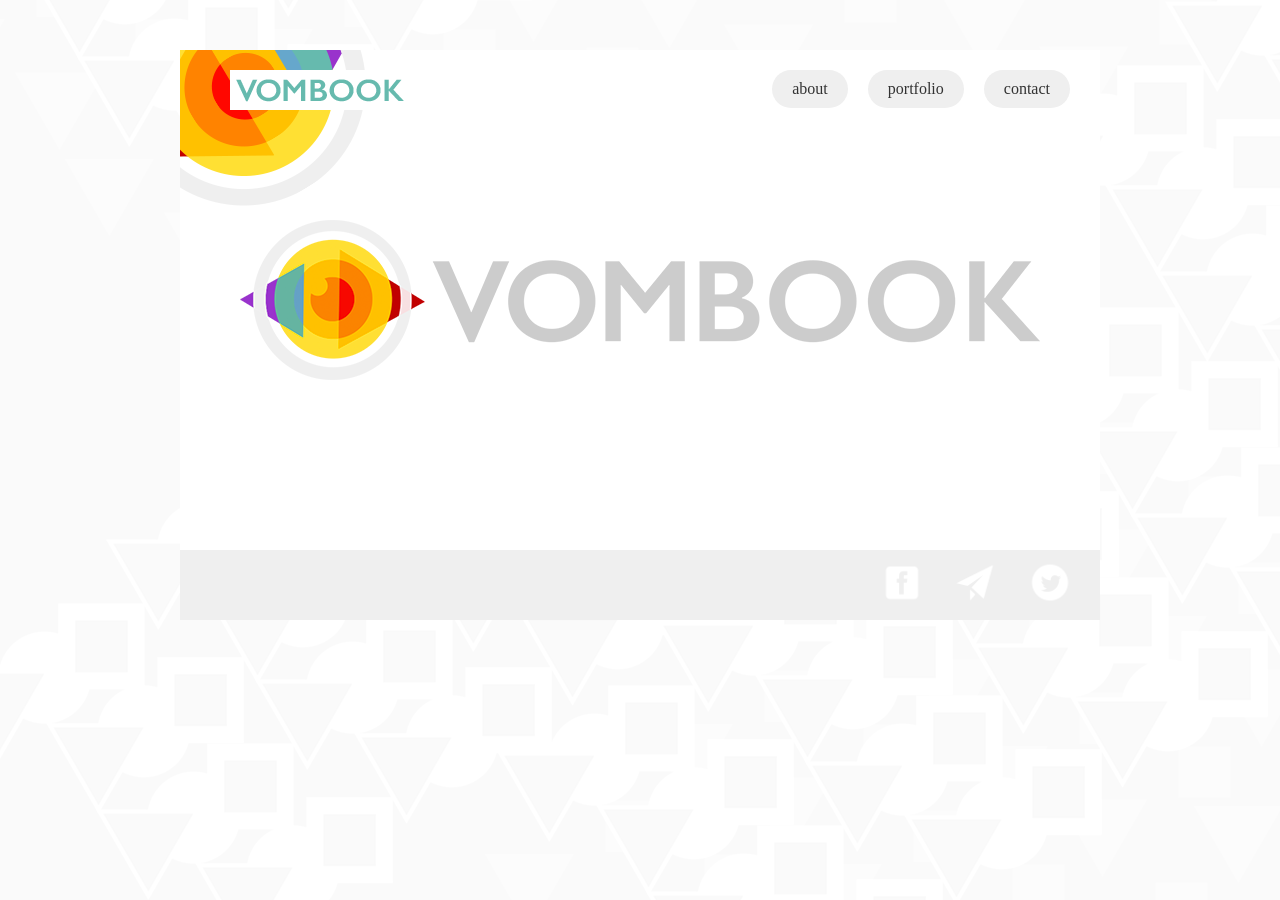
<file: index2.html>
<!DOCTYPE html>
<html>
<head>
    
    <link rel="stylesheet" href="style2.css">
    </head>

<body>

    <div class="wrapper">

        <div class="header">
            <img class="logo" src="images/logo.png">
             <ul class="gnb">
                <li><a href="#">about</a></li>
                <li><a href="#">portfolio</a></li>
                <li><a href="#">contact</a></li>
            </ul>
        </div>   



        <div class="contents">
           <img class="biglogo" src="images/big-logo.png">
        </div>


        <div class="footer">
            <div class="sns">
                <img class="sns-icon" src="images/icon-fb.png">
                <img class="sns-icon" src="images/icon-email.png">
                <img class="sns-icon" src="images/icon-twitter.png">
        </div>
    </div>


        </div>  
    
    </body>


    
    
</html>
</file>
<file: style2.css>
/***** css reset *****/
body {
    margin:0;
    padding:0;
}

ul {margin:0;
    padding:0;
    }
li {
    list-style: none;
}

a {text-decoration: none;
    
}
a:hover{text-decoration-color: black;}

/***** css reset *****/


body {
    background-image: url(/images/bg.png);
}


.wrapper {
    
    width: 920px;
    margin: 50px auto;
    background-color: white;
    box-shadow: 3px #ccc;
    background-image: url(images/logo-bg.png); 
    background-repeat: no-repeat;
    background-position: -60px -90px;
   /* border: 1px solid black;*/

}

.header {
    
    position:relative;

    margin: 30px;

    


}

.header .logo {

    position:absolute;
    margin:20px;

}

.header .gnb {

    position: absolute;
    right:0;
    top:0;


}

.header .gnb li {
    float:left;
    margin-left:20px;


}

.header .gnb li a {
    display:block;
    padding: 10px 20px;
    margin-top:20px;
    border-radius: 30px;
    color: #333;
    background-color: #efefef;
    
    
}


.header .gnb li a:click {
    display:block;
    padding: 10px 20px;
    border-radius: 30px;
    color: white;
    background-color: black;
    
}



.contents {
position:relative;
height :500px;
}
    
    .name {
        text-align: center;
        vertical-align: center;
        display: block;
        font-size: 14pt;
        margin:20px auto;
        padding :10px;
        border-radius: 10px;
        border: 2px solid skyblue;
        
    }


.contents .biglogo{
        position:absolute;
        margin:auto;
        top:0;
        bottom:0;
        left:0;
        right:0;

    }


.footer {
    position:relative;
    height:70px;

    background-color: #efefef;
}

.footer .sns {
    position:absolute;
    right:0;

    top:0;

    padding-right: 15px;


}

.footer .sns .sns-icon{
        width: 70px;
}
</file>
